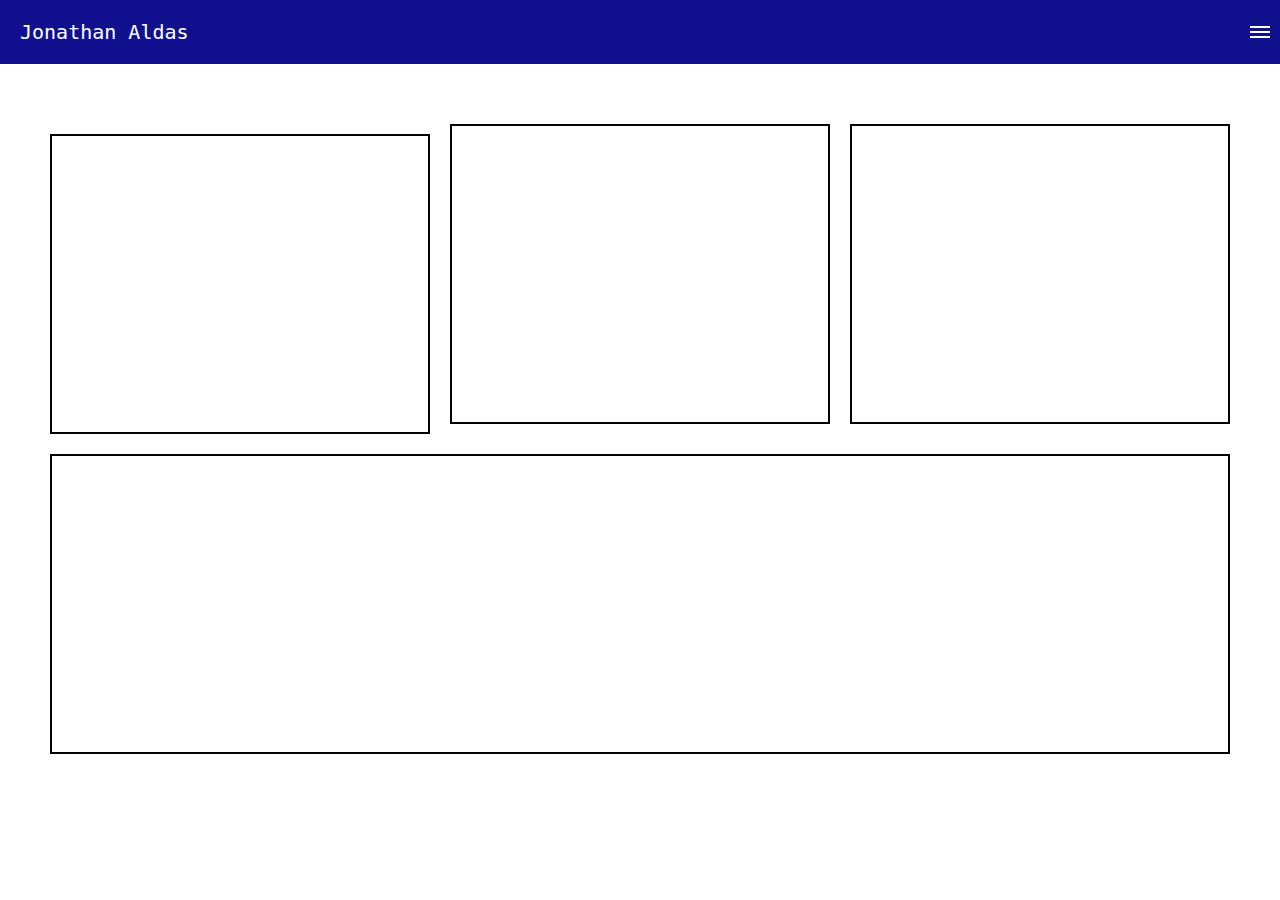
<file: index.html>
<!DOCTYPE html>
<html lang="en">
<head>
  <meta charset="UTF-8">
  <meta http-equiv="X-UA-Compatible" content="IE=edge">
  <meta name="viewport" content="width=device-width, initial-scale=1.0">
  <link rel="stylesheet" href="style.css">
  <title>Document</title>
</head>
<body>
  <header>
    <a class="logo"href="">Jonathan Aldas</a>
    <input class="menu-btn" id="menu-btn" type="checkbox">
    <label class="menu-icon" for="menu-btn"><span class="nav-icon"></span></label>
    <ul class="menu">
      <li>Home</li>
      <li>Look at pictures</li>
    </ul>
  </header>
  <div class="main-cont">
      <div class="cont flex-item-1"></div>
      <div class="cont flex-item-2"></div>
      <div class="cont flex-item-3"></div>
      <div class="cont flex-item-4"></div>
  </div>
</body>
</html>
</file>
<file: style.css>
body{
  margin: 0;
  font-family: monospace;
  box-sizing: border-box;
  -webkit-box-sizing: border-box; 
  -moz-box-sizing: border-box; 
}

header{
  display: flex;
  background-color:rgb(17, 17, 143);
  flex-wrap: wrap;
}
.logo{
  flex:2;
  font-size: 20px;
  text-decoration: none;
  color: white;
  margin: 20px;
}
.menu-icon{
  display: flex;
  justify-content: center;
  align-items: center;
  padding: 10px;
}
.nav-icon{
  width: 20px;
  height: 2px;
  display: inline-block;
  background-color: white;
  position: relative;
}

.menu-btn{
  display: none;
}

header .menu-icon .nav-icon:before{
  background-color: white;
  content: "";
  display: block;
  height: 100%;
  width: 100%;
  position: absolute;
  top: 5px;
}

header .menu-icon .nav-icon:after{
  background-color: white;
 content: '';
 display: block;
 height: 100%;
 width: 100%;
 position: absolute;
 top: -5px;
}

.menu{
  list-style: none;
  max-width: 0;
  display: none;
  color: white;
  font-size: 1.5em;
  padding-left: 5px;
  margin: 10px 10px;
}
.menu li{
  padding: 5px
}

header .menu-btn:checked ~ .menu{
  max-width: 240px;
  display: block;
}

/* flex items */
.main-cont{
  display: flex;
  flex-direction: column;
  justify-content: space-evenly;
  align-items: center;
  gap: 20px
}
.cont{
  width: 300px;
  height: 300px;
  background-color: black;
  box-sizing: border-box;
  border: 2px solid black;
}

.flex-item-1{
  margin-top: 20px;
  background: url("https://images.unsplash.com/photo-1633892311187-e23683f0e248?ixid=MnwxMjA3fDB8MHxwaG90by1wYWdlfHx8fGVufDB8fHx8&ixlib=rb-1.2.1&auto=format&fit=crop&w=1000&q=80");
  background-size: cover;
  background-position-x: center;
  background-position-y: center;
  background-repeat: no-repeat;
}
.flex-item-2{
  background: url("https://images.unsplash.com/photo-1633892224063-8ef7ff14508f?ixlib=rb-1.2.1&ixid=MnwxMjA3fDB8MHxwaG90by1wYWdlfHx8fGVufDB8fHx8&auto=format&fit=crop&w=1000&q=80");
  background-size: cover;
  background-position-x: center;
  background-position-y: center;
  background-repeat: no-repeat;
  
}
.flex-item-3{
  background: url("https://images.unsplash.com/photo-1607379602754-006476a41da2?ixlib=rb-1.2.1&ixid=MnwxMjA3fDB8MHxwaG90by1wYWdlfHx8fGVufDB8fHx8&auto=format&fit=crop&w=1000&q=80");
  background-size: cover;
  background-position-x: center;
  background-position-y: center;
  background-repeat: no-repeat;
}
.flex-item-4{
  background: url("https://images.unsplash.com/photo-1611495167502-5a51c74ec4b4?ixlib=rb-1.2.1&ixid=MnwxMjA3fDB8MHxwaG90by1wYWdlfHx8fGVufDB8fHx8&auto=format&fit=crop&w=1000&q=80");
  background-size: cover;
  background-position-x: center;
  background-position-y: center;
  background-repeat: no-repeat;

}

@media (min-width: 656px) {
  /* body{
    display: flex;
    justify-content: center;
    align-items: center;
  } */
  .main-cont{
    flex-direction: row;
    justify-content: space-between;
    /* align-items: center; */
    flex-wrap: wrap;
    margin: 50px;
    /* width: calc(75%); */
    /* gap: 30px; */
  }
  .flex-item-1{
    flex-grow: 1;
  }
  .flex-item-2{
    flex-grow: 1;
  }
  .flex-item-3{
    flex-grow: 1;
  }
  .flex-item-4{
    flex-grow: 1;
  }

}
</file>
